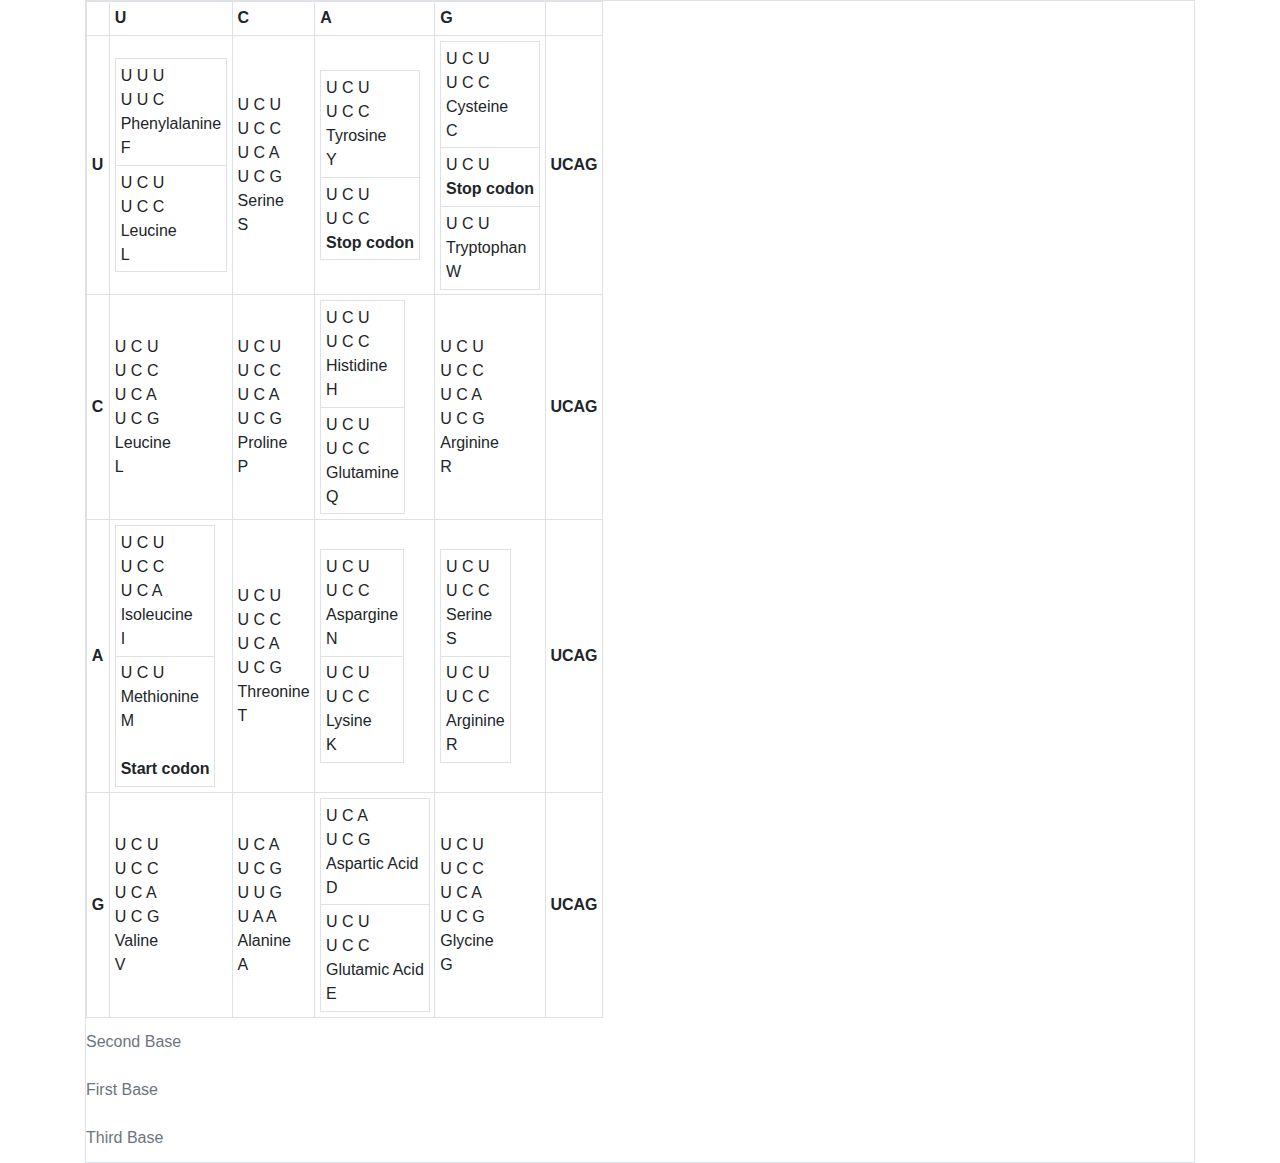
<file: custom_table.html>
<!doctype html>
<html>
<head>
<meta charset="UTF-8">
<title>custom tables</title>

<link rel="stylesheet" href="https://stackpath.bootstrapcdn.com/bootstrap/4.3.1/css/bootstrap.min.css" integrity="sha384-ggOyR0iXCbMQv3Xipma34MD+dH/1fQ784/j6cY/iJTQUOhcWr7x9JvoRxT2MZw1T" crossorigin="anonymous">

<link rel="stylesheet" href="https://raw.githubusercontent.com/AndyHMX/demos/623cb2e5722bf62a081f1a04f3951e3ae791487e/custom_tables.css" >
</head>
	
	
	
<div class="container withSideLabels">

<table class="table-responsive table-sm table-bordered borderDark">
  <thead>
	  
	  
	  <tr>
	  
	   <caption class="captionTop">Second Base</caption>
	   <caption class="captionLeft">First Base</caption>
	   <caption class="captionRight">Third Base</caption>
	  
	  </tr>
	  
	  
	 
    <tr>
	  
	  
	 
	  <th scope="col" ></th>
      <th scope="col" class="center emphasis">U</th>
      <th scope="col" class="center emphasis">C</th>
      <th scope="col" class="center emphasis">A</th>
      <th scope="col" class="center emphasis">G</th>
	  <th scope="col"></th>
    </tr>
  </thead>
  <tbody>
    <tr>
		
      <th scope="row" class="emphasis2">U</th>
      <td class="inner center"><table class="innerTable">
		 	 <tr>
				  <td class="center"><div class="flexCell">
					  <div class="block">
						  <span class="color1">U</span>
						  <span class="color2">U</span>
						  <span class="color3">U</span>
						  <br>
					  	  <span class="color1">U</span>
						  <span class="color2">U</span>
						  <span class="color3">C</span>
						  
					  </div>Phenylalanine 
					  
					  <div class="circle">F</div></div></td>
		 	 </tr>
		  	  <tr>
				  <td class="center"><div class="flexCell">
					   <div class="block">
						  <span class="color1">U</span>
						  <span class="color2">C</span>
						  <span class="color3">U</span>
						 <br>
						   
						  <span class="color1">U</span>
						  <span class="color2">C</span>
						  <span class="color3">C</span>
						 <br>
						   
					
						  
					  </div>Leucine <div class="circle">L</div></div></td>
		 	 </tr>
		  </table>
		</td>
		
		
		 
		
		
		
		
      <td class="center"><div class="flexCell">
		  	   <div class="block">
						  <span class="color1">U</span>
						  <span class="color2">C</span>
						  <span class="color3">U</span>
						 <br>
						   
						  <span class="color1">U</span>
						  <span class="color2">C</span>
						  <span class="color3">C</span>
						 <br>
						   
						  <span class="color1">U</span>
						  <span class="color2">C</span>
						  <span class="color3">A</span>
						 <br>
						   
						  <span class="color1">U</span>
						  <span class="color2">C</span>
						  <span class="color3">G</span>
						 <br>
						  
					  </div> Serine <div class="circle">S</div></div></td>
	   <td class="inner center"><table class="innerTable">
		 	 <tr>
				  <td class="center"><div class="flexCell">
					    <div class="block">
						  <span class="color1">U</span>
						  <span class="color2">C</span>
						  <span class="color3">U</span>
						 <br>
						   
						  <span class="color1">U</span>
						  <span class="color2">C</span>
						  <span class="color3">C</span>
						 <br>
						   
						
						  
					  </div>
					  
					  
					  Tyrosine <div class="circle">Y</div></div></td>
		 	 </tr>
		  	  <tr>
				  <td class="center"><div class="flexCell">
					  
					  
					    <div class="block">
						  <span class="color1">U</span>
						  <span class="color2">C</span>
						  <span class="color3">U</span>
						 <br>
						   
						  <span class="color1">U</span>
						  <span class="color2">C</span>
						  <span class="color3">C</span>
						 <br>
						   
						 
						  
					  </div>
					  
					  
					  
					  <span><strong>Stop codon</strong></span></div></td>
		 	 </tr>
		  </table>
		</td>
	<td class="inner center"><table class="innerTable">
		 	 <tr>
				  <td class="center"><div class="flexCell">
					  
					    <div class="block">
						  <span class="color1">U</span>
						  <span class="color2">C</span>
						  <span class="color3">U</span>
						 <br>
						   
						  <span class="color1">U</span>
						  <span class="color2">C</span>
						  <span class="color3">C</span>
						 <br>
						   
						 
						  
					  </div>
					  
					  
					  Cysteine <div class="circle">C</div></div></td>
		 	 </tr>
		  	  <tr>
				  <td class="center"><div class="flexCell">
					  
					    <div class="block">
						  <span class="color1">U</span>
						  <span class="color2">C</span>
						  <span class="color3">U</span>
						
						   
						 
						  
					  </div>
					  
					  <span><strong>Stop codon</strong></span></div></td>
		 	 </tr>
		<tr>
			<td class="center"><div class="flexCell">
				
				  <div class="block">
						  <span class="color1">U</span>
						  <span class="color2">C</span>
						  <span class="color3">U</span>
						 <br>
						   
						
						  
					  </div>
				Tryptophan <div class="circle">W</div></div></td>
		 	 </tr>
		  </table>
		</td>
	 <th class="vertical_text_from_top center emphasis3"><span>U</span><span>C</span><span>A</span><span>G</span></th>
     
    </tr>
    <tr>
      <th scope="row" class="emphasis2">C</th>
      <td class="center"><div class="flexCell">
		  
		   <div class="block">
						  <span class="color1">U</span>
						  <span class="color2">C</span>
						  <span class="color3">U</span>
						 <br>
						   
						  <span class="color1">U</span>
						  <span class="color2">C</span>
						  <span class="color3">C</span>
						 <br>
						   
						  <span class="color1">U</span>
						  <span class="color2">C</span>
						  <span class="color3">A</span>
						 <br>
						   
						  <span class="color1">U</span>
						  <span class="color2">C</span>
						  <span class="color3">G</span>
						 <br>
						  
					  </div>
		  
		  
		  Leucine <div class="circle">L</div></div></td>
      <td class="center"><div class="flexCell">
		  
		   <div class="block">
						  <span class="color1">U</span>
						  <span class="color2">C</span>
						  <span class="color3">U</span>
						 <br>
						   
						  <span class="color1">U</span>
						  <span class="color2">C</span>
						  <span class="color3">C</span>
						 <br>
						   
						  <span class="color1">U</span>
						  <span class="color2">C</span>
						  <span class="color3">A</span>
						 <br>
						   
						  <span class="color1">U</span>
						  <span class="color2">C</span>
						  <span class="color3">G</span>
						 <br>
						  
					  </div>
		  
		  Proline <div class="circle">P</div></div></td>
      	<td class="inner center"><table class="innerTable">
		 	 <tr>
				  <td class="center"><div class="flexCell">
					    <div class="block">
						  <span class="color1">U</span>
						  <span class="color2">C</span>
						  <span class="color3">U</span>
						 <br>
						   
						  <span class="color1">U</span>
						  <span class="color2">C</span>
						  <span class="color3">C</span>
						 <br>
						   
					
					  </div>
					  
					  
					  Histidine <div class="circle">H</div></div></td>
		 	 </tr>
		  	  <tr>
				  <td class="center"><div class="flexCell">
					    <div class="block">
						  <span class="color1">U</span>
						  <span class="color2">C</span>
						  <span class="color3">U</span>
						 <br>
						   
						  <span class="color1">U</span>
						  <span class="color2">C</span>
						  <span class="color3">C</span>
						 <br>
						   
						
					  </div>
					  
					  Glutamine <div class="circle">Q</div></div></td>
		 	 </tr>
		  </table>
		</td>
	  <td class="center"><div class="flexCell">
		   <div class="block">
						  <span class="color1">U</span>
						  <span class="color2">C</span>
						  <span class="color3">U</span>
						 <br>
						   
						  <span class="color1">U</span>
						  <span class="color2">C</span>
						  <span class="color3">C</span>
						 <br>
						   
						  <span class="color1">U</span>
						  <span class="color2">C</span>
						  <span class="color3">A</span>
						 <br>
						   
						  <span class="color1">U</span>
						  <span class="color2">C</span>
						  <span class="color3">G</span>
						 <br>
						  
					  </div>
		  
		  
		  Arginine <div class="circle">R</div></div></td>
	   <th class="vertical_text_from_top center emphasis3"><span>U</span><span>C</span><span>A</span><span>G</span></th>
    </tr>
    <tr>
      <th scope="row" class="emphasis2">A</th>
     	<td class="inner center"><table class="innerTable">
		 	 <tr>
				  <td class="center"><div class="flexCell">
					    <div class="block">
						  <span class="color1">U</span>
						  <span class="color2">C</span>
						  <span class="color3">U</span>
						 <br>
						   
						  <span class="color1">U</span>
						  <span class="color2">C</span>
						  <span class="color3">C</span>
						 <br>
						   
						  <span class="color1">U</span>
						  <span class="color2">C</span>
						  <span class="color3">A</span>
						 <br>
						 
					  </div>
					  
					  Isoleucine <div class="circle">I</div></div></td>
		 	 </tr>
		  	  <tr>
				  <td class="center"><div class="flexCell">
					    <div class="block">
						  <span class="color1">U</span>
						  <span class="color2">C</span>
						  <span class="color3">U</span>
						 <br>
						   
						
						  
					  </div>
					  
					  Methionine <div class="circle">M</div></div><br><strong>Start codon</strong></td>
		 	 </tr>
		  </table>
		</td>
      <td class="center"><div class="flexCell">
		  
		    <div class="block">
						  <span class="color1">U</span>
						  <span class="color2">C</span>
						  <span class="color3">U</span>
						 <br>
						   
						  <span class="color1">U</span>
						  <span class="color2">C</span>
						  <span class="color3">C</span>
						 <br>
						   
						  <span class="color1">U</span>
						  <span class="color2">C</span>
						  <span class="color3">A</span>
						 <br>
						   
						  <span class="color1">U</span>
						  <span class="color2">C</span>
						  <span class="color3">G</span>
						 <br>
						  
					  </div>
		  
		  Threonine <div class="circle">T</div></div></td>
      	<td class="inner center"><table class="innerTable">
		 	 <tr>
				  <td class="center"><div class="flexCell">
					  
					    <div class="block">
						  <span class="color1">U</span>
						  <span class="color2">C</span>
						  <span class="color3">U</span>
						 <br>
						   
						  <span class="color1">U</span>
						  <span class="color2">C</span>
						  <span class="color3">C</span>
						 <br>
						   
						
					  </div>
					  
					  
					  
					  
					  
					  Aspargine <div class="circle">N</div></div></td>
		 	 </tr>
		  	  <tr>
				  <td class="center"><div class="flexCell">
					    <div class="block">
						  <span class="color1">U</span>
						  <span class="color2">C</span>
						  <span class="color3">U</span>
						 <br>
						   
						  <span class="color1">U</span>
						  <span class="color2">C</span>
						  <span class="color3">C</span>
						 <br>
						   
						 
						  
					  </div>
					  
					  Lysine <div class="circle">K</div></div></td>
		 	 </tr>
		  </table>
		</td>
	 	<td class="inner center"><table class="innerTable">
		 	 <tr>
				  <td class="center"><div class="flexCell">
					  
					    <div class="block">
						  <span class="color1">U</span>
						  <span class="color2">C</span>
						  <span class="color3">U</span>
						 <br>
						   
						  <span class="color1">U</span>
						  <span class="color2">C</span>
						  <span class="color3">C</span>
						 <br>
						   
						
					  </div>
					  
					  
					  
					  
					  
					  Serine <div class="circle">S</div></div></td>
		 	 </tr>
		  	  <tr>
				  <td class="center"><div class="flexCell">
					    <div class="block">
						  <span class="color1">U</span>
						  <span class="color2">C</span>
						  <span class="color3">U</span>
						 <br>
						   
						  <span class="color1">U</span>
						  <span class="color2">C</span>
						  <span class="color3">C</span>
						 <br>
						   
						 
						  
					  </div>
					  
					  Arginine <div class="circle">R</div></div></td>
		 	 </tr>
		  </table>
		</td>
		
	  <th class="vertical_text_from_top center emphasis3"><span>U</span><span>C</span><span>A</span><span>G</span></th>
    </tr>
    <tr>
      <th scope="row" class="emphasis2">G</th>
      <td class="center"><div class="flexCell">
		    <div class="block">
						  <span class="color1">U</span>
						  <span class="color2">C</span>
						  <span class="color3">U</span>
						 <br>
						   
						  <span class="color1">U</span>
						  <span class="color2">C</span>
						  <span class="color3">C</span>
						 <br>
						   
						  <span class="color1">U</span>
						  <span class="color2">C</span>
						  <span class="color3">A</span>
						 <br>
						   
						  <span class="color1">U</span>
						  <span class="color2">C</span>
						  <span class="color3">G</span>
						 <br>
						  
					  </div>
		  
		  
		  Valine <div class="circle">V</div></div></td>
      <td class="center"><div class="flexCell">
		   <div class="block">
						
						   
						  <span class="color1">U</span>
						  <span class="color2">C</span>
						  <span class="color3">A</span>
						 <br>
						   
						  <span class="color1">U</span>
						  <span class="color2">C</span>
						  <span class="color3">G</span>
						 <br>
			   
			   			 <span class="color1">U</span>
						  <span class="color2">U</span>
						  <span class="color3">G</span>
						 <br>
						   
						  <span class="color1">U</span>
						  <span class="color2">A</span>
						  <span class="color3">A</span>
						 <br>
			   		
			   
			   
						  
					  </div>
		  
		  Alanine <div class="circle">A</div></div></td>
      	<td class="inner center"><table class="innerTable">
		 	 <tr>
				  <td class="center"><div class="flexCell">
					    <div class="block">
						
						   
						  <span class="color1">U</span>
						  <span class="color2">C</span>
						  <span class="color3">A</span>
						 <br>
						   
						  <span class="color1">U</span>
						  <span class="color2">C</span>
						  <span class="color3">G</span>
						 <br>
						  
					  </div>
					  
					  Aspartic Acid <div class="circle">D</div></div></td>
		 	 </tr>
		  	  <tr>
				  <td class="center"><div class="flexCell">
					  
					    <div class="block">
						  <span class="color1">U</span>
						  <span class="color2">C</span>
						  <span class="color3">U</span>
						 <br>
						   
						  <span class="color1">U</span>
						  <span class="color2">C</span>
						  <span class="color3">C</span>
						 <br>
						   
						 
					  </div>
					  
					
					  
					  
					  Glutamic Acid <div class="circle">E</div></div></td>
		 	 </tr>
		  </table>
		</td>
	  <td class="center"><div class="flexCell">
		    <div class="block">
						  <span class="color1">U</span>
						  <span class="color2">C</span>
						  <span class="color3">U</span>
						 <br>
						   
						  <span class="color1">U</span>
						  <span class="color2">C</span>
						  <span class="color3">C</span>
						 <br>
						   
						  <span class="color1">U</span>
						  <span class="color2">C</span>
						  <span class="color3">A</span>
						 <br>
						   
						  <span class="color1">U</span>
						  <span class="color2">C</span>
						  <span class="color3">G</span>
						 <br>
						  
					  </div>
		  
		  
		  Glycine <div class="circle">G</div></div></td>
	  <th class="vertical_text_from_top center emphasis3"><span>U</span><span>C</span><span>A</span><span>G</span></th>
    </tr>
     
  </tbody>
</table>
</div>
</file>
